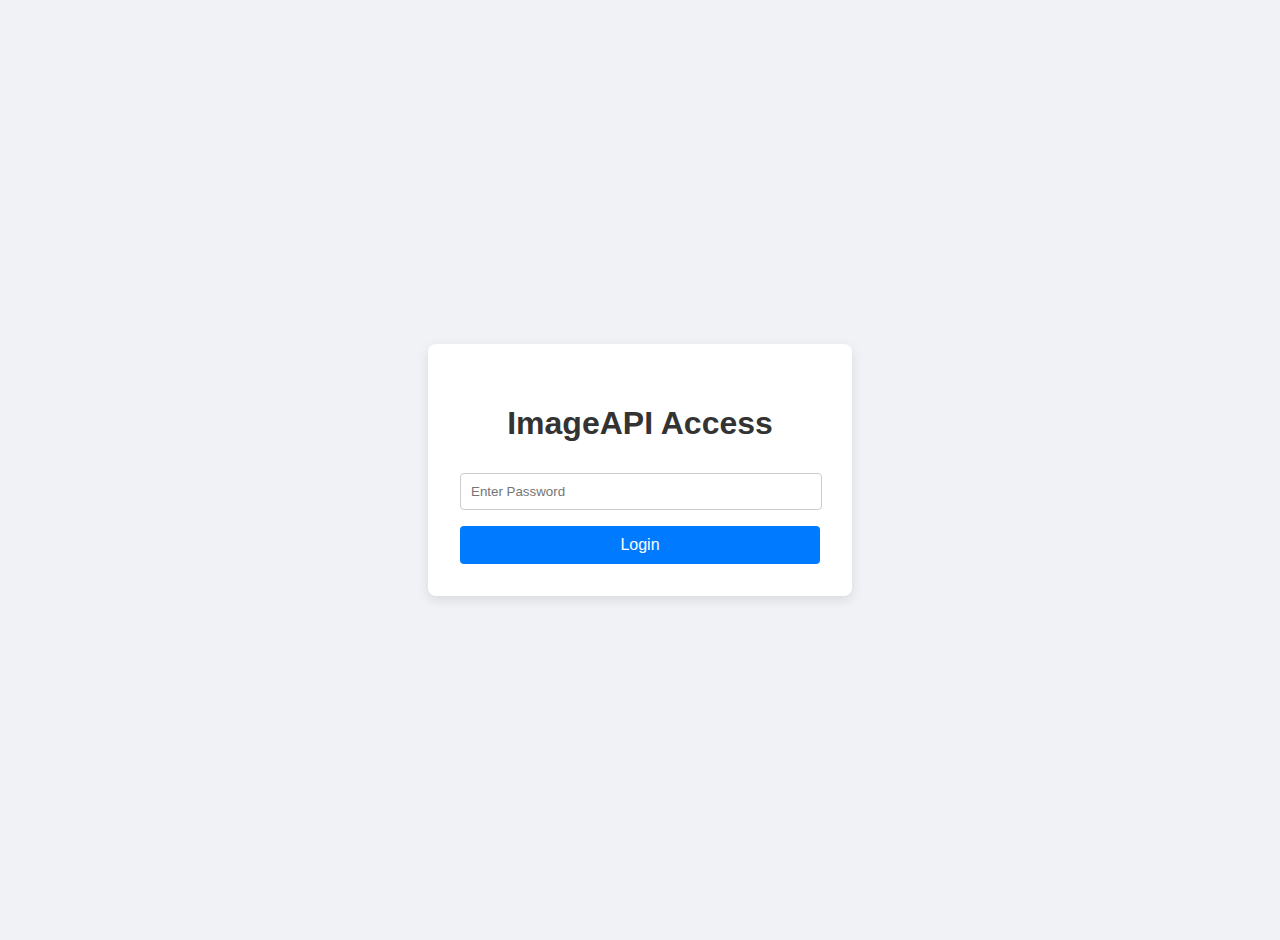
<file: templates/login.html>
<!DOCTYPE html>
<html lang="en">
<head>
    <meta charset="UTF-8">
    <meta name="viewport" content="width=device-width, initial-scale=1.0">
    <title>Login - ImageAPI</title>
    <link rel="stylesheet" href="/static/css/style.css">
    <style>
        body {
            display: flex;
            justify-content: center;
            align-items: center;
            height: 100vh;
            margin: 0;
            background-color: #f0f2f5;
        }
        .login-container {
            background: #fff;
            padding: 2rem;
            border-radius: 8px;
            box-shadow: 0 4px 12px rgba(0,0,0,0.1);
            text-align: center;
            width: 100%;
            max-width: 360px;
        }
        .login-container h1 {
            margin-bottom: 1.5rem;
            color: #333;
        }
        .login-container input[type="password"] {
            width: calc(100% - 20px);
            padding: 10px;
            margin-bottom: 1rem;
            border: 1px solid #ccc;
            border-radius: 4px;
        }
        .login-container button {
            width: 100%;
            padding: 10px;
            border: none;
            border-radius: 4px;
            background-color: #007bff;
            color: white;
            cursor: pointer;
            font-size: 1rem;
        }
        .login-container button:hover {
            background-color: #0056b3;
        }
        .error-message {
            color: #d93025;
            margin-bottom: 1rem;
            font-size: 0.9rem;
        }
    </style>
</head>
<body>
    <div class="login-container">
        <h1>ImageAPI Access</h1>
        <form action="/auth/login" method="post">
            <div id="error-box" class="error-message"></div>
            <input type="password" name="password" placeholder="Enter Password" required>
            <button type="submit">Login</button>
        </form>
    </div>

    <script>
        document.addEventListener('DOMContentLoaded', function() {
            const urlParams = new URLSearchParams(window.location.search);
            const error = urlParams.get('error');
            if (error === 'invalid_password') {
                const errorBox = document.getElementById('error-box');
                errorBox.textContent = 'Invalid password. Please try again.';
            }
        });
    </script>
</body>
</html>
</file>
<file: static/css/style.css>
body {
    font-family: -apple-system, BlinkMacSystemFont, "Segoe UI", Roboto, "Helvetica Neue", Arial, sans-serif;
    line-height: 1.6;
    background-color: #f4f7f9;
    color: #333;
    margin: 0;
    padding: 20px;
}

.container {
    max-width: 1200px;
    margin: 0 auto;
    background: #fff;
    padding: 30px;
    border-radius: 8px;
    box-shadow: 0 4px 10px rgba(0,0,0,0.1);
}

h1, h2 {
    color: #2c3e50;
    text-align: center;
}

h1 {
    margin-bottom: 10px;
}

p {
    text-align: center;
    color: #7f8c8d;
    margin-bottom: 30px;
}

.main-content {
    display: flex;
    gap: 30px;
}

.controls, .result {
    flex: 1;
    padding: 20px;
    border: 1px solid #e0e0e0;
    border-radius: 8px;
}

.form-group {
    margin-bottom: 20px;
}

label {
    display: block;
    font-weight: bold;
    margin-bottom: 8px;
}

input[type="text"],
input[type="number"],
select,
textarea,
input[type="file"] {
    width: 100%;
    padding: 10px;
    border: 1px solid #ccc;
    border-radius: 4px;
    box-sizing: border-box;
}

#image-preview-container {
    margin-top: 10px;
    width: 100%;
    height: 250px; /* Limit the height */
    border: 1px solid #ddd;
    border-radius: 4px;
    display: none; /* Initially hidden */
    justify-content: center;
    align-items: center;
    overflow: hidden; /* Hide parts of the image that overflow */
}

#preview {
    max-width: 100%;
    max-height: 100%;
    object-fit: contain; /* Ensure the whole image is visible */
}

textarea {
    resize: vertical;
    min-height: 60px;
}

.hidden {
    display: none;
}

button {
    width: 100%;
    padding: 12px;
    background-color: #3498db;
    color: white;
    border: none;
    border-radius: 4px;
    cursor: pointer;
    font-size: 16px;
    transition: background-color 0.3s;
}

button:hover {
    background-color: #2980b9;
}

#clear-image-btn {
    background-color: #e74c3c;
    margin-top: 10px;
}

#clear-image-btn:hover {
    background-color: #c0392b;
}

#result-container {
    margin-top: 20px;
    text-align: center;
}

#result-container img {
    max-width: 100%;
    border-radius: 4px;
    border: 1px solid #ddd;
}

#loading {
    text-align: center;
    margin-top: 20px;
}

.spinner {
    border: 4px solid rgba(0, 0, 0, 0.1);
    width: 36px;
    height: 36px;
    border-radius: 50%;
    border-left-color: #3498db;
    animation: spin 1s ease infinite;
    margin: 0 auto 10px;
}

@keyframes spin {
    0% {
        transform: rotate(0deg);
    }
    100% {
        transform: rotate(360deg);
    }
}

input[type="range"] {
    width: 100%;
}
</file>
